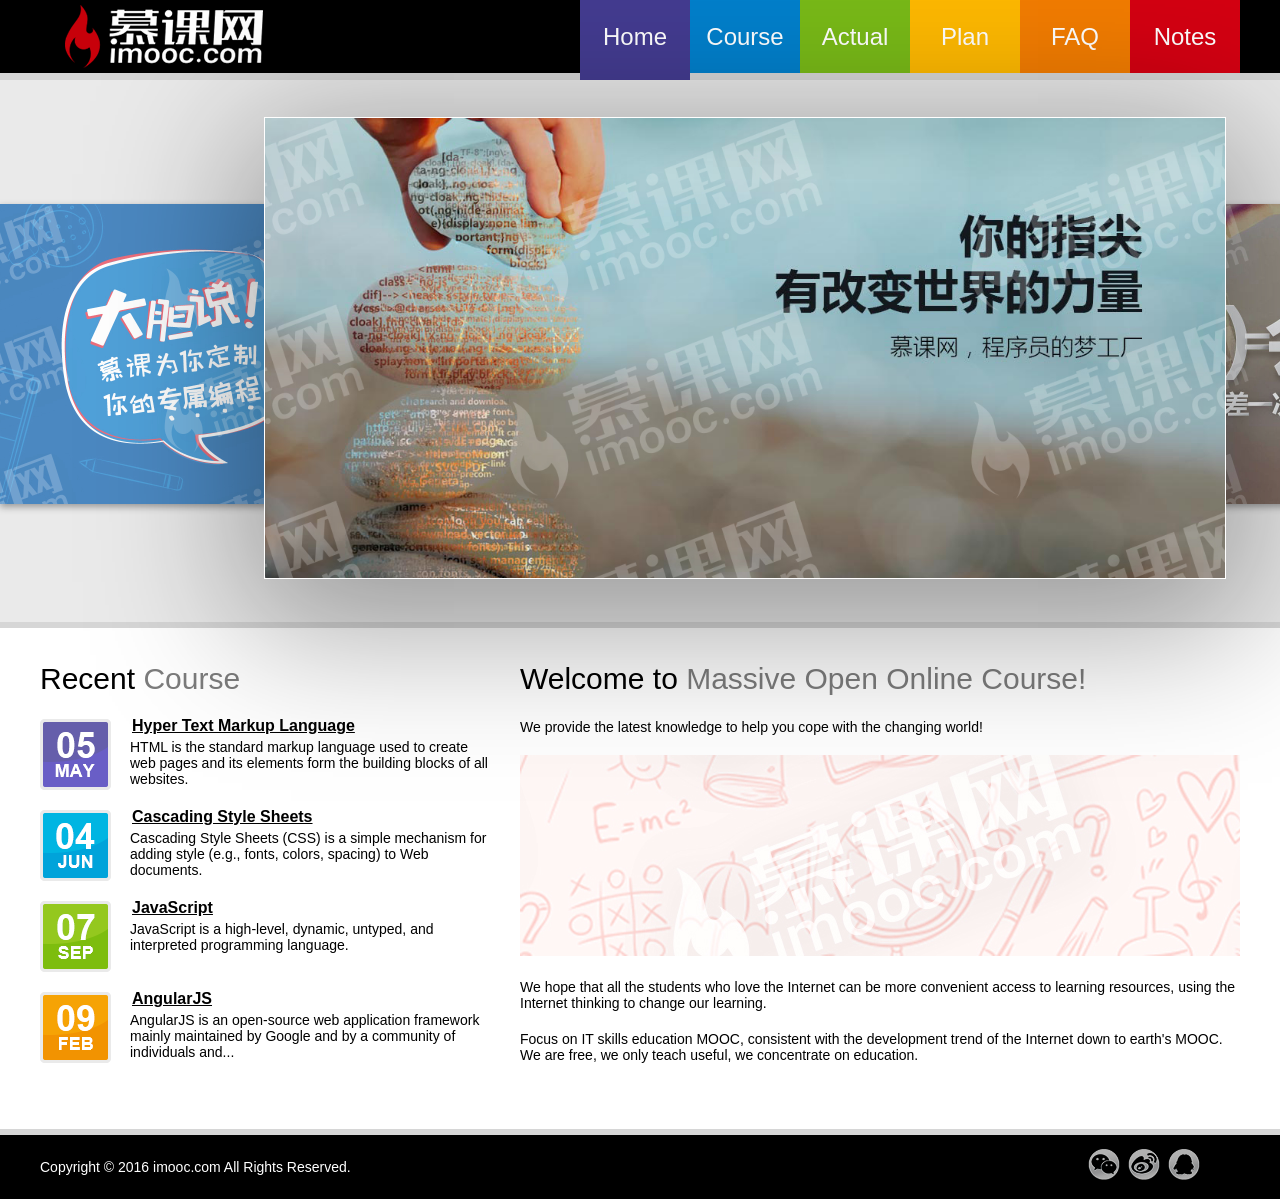
<file: imooc/index.html>
<!DOCTYPE html>
<html lang="en">
<head>
<meta charset="UTF-8">
<title>IMOOC</title>
<link rel="stylesheet" type="text/css" href="css/style.css">
<link rel="icon" href="images/favicon.png">
</head>
<body>
<header>
	<div class="container">
		<a href="index.html"><img src="images/logo.png"></a>
		<nav>
			<a class="active" href="index.html">Home</a>
			<a href="#">Course</a>
			<a href="#">Actual</a>
			<a href="#">Plan</a>
			<a href="#">FAQ</a>
			<a href="#">Notes</a>
		</nav>
	</div>
</header>
<section class="banner">
	<ul>
		<li class="active"><img src="images/banner/banner1.jpg"></li>
		<li class="left"><img src="images/banner/banner3.jpg"></li>
		<li class="right"><img src="images/banner/banner2.jpg"></li>
	</ul>
</section>
<section class="main">
	<aside>
		<h1>Recent <samp>Course</samp></h1>
		<dl>
			<dt>Hyper Text Markup Language</dt>
			<dd><img src="images/Course/05_05.png"></dd>
			<dd>HTML is the standard markup language used to create web pages and its elements form the building blocks of all websites.</dd>
		</dl>
		<dl>
			<dt>Cascading Style Sheets</dt>
			<dd><img src="images/Course/06_04.png"></dd>
			<dd>Cascading Style Sheets (CSS) is a simple mechanism for adding style (e.g., fonts, colors, spacing) to Web documents.</dd>
		</dl>
		<dl>
			<dt>JavaScript</dt>
			<dd><img src="images/Course/09_07.png"></dd>
			<dd>JavaScript is a high-level, dynamic, untyped, and interpreted programming language.</dd>
		</dl>
		<dl>
			<dt>AngularJS</dt>
			<dd><img src="images/Course/02_09.png"></dd>
			<dd>AngularJS is an open-source web application framework mainly maintained by Google and by a community of individuals and...</dd>
		</dl>
	</aside>
	<article>
		<h1>Welcome to <samp>Massive Open Online Course!</samp></h1>
		<p>We provide the latest knowledge to help you cope with the changing world!</p>
		<img src="images/article.jpg">
		<p>We hope that all the students who love the Internet can be more convenient access to learning resources, using the Internet thinking to change our learning.</p>
		<p>Focus on IT skills education MOOC, consistent with the development trend of the Internet down to earth's MOOC. We are free, we only teach useful, we concentrate on education.</p>
	</article>
</section>
<footer>
	<div class="container">
		<p>Copyright © 2016 imooc.com All Rights Reserved.</p>
		<span>
			<img src="images/icon/weichat.png">
			<img src="images/icon/sina.png">
			<img src="images/icon/qq.png">
		</span>
	</div>
</footer>
</body>
</html>
</file>
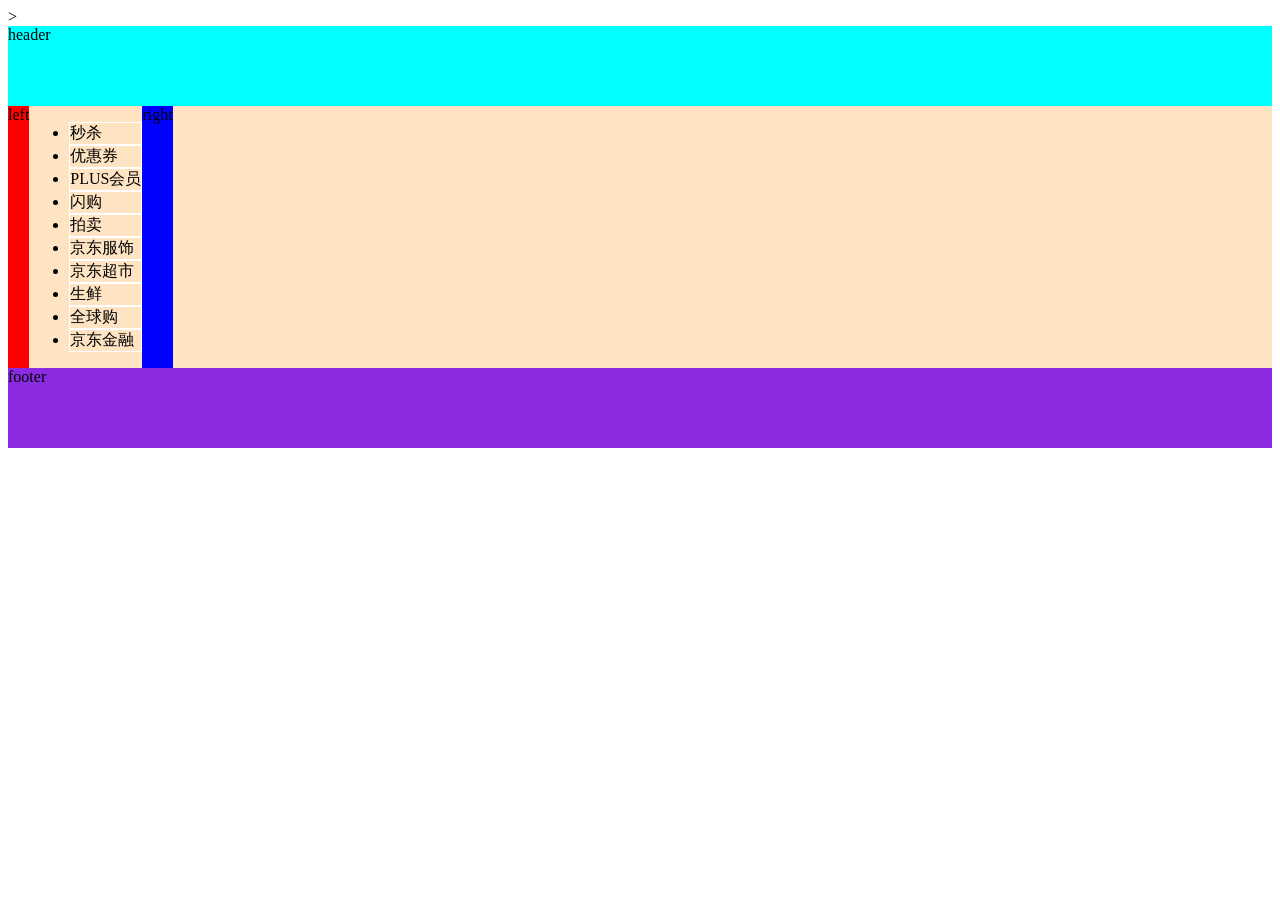
<file: jd.html>
<!DOCTYPE html>

<html lang="en">
<head>
    <title>京东</title>
    <style>
        body.html{
            height: 100%; 
            margin:0;
            padding:0;   
        }
        .height50{
            height: 50px;
        }
        .main=warpper{
            height: 100%;
            display: flex;
            flex-direction: column;
        }
        .header{
            height: 80px;
            background: aqua;
        }
        .content{
            flex: 1;
            background: bisque;
            display: flex;
        }
        .flex1{
            flex1;
        }
        ,flex2{
            flex2;
        }
        .flex3{
            flex3;
        }
        .footer{
            height:80px;
            background: blueviolet;
        }
        .bg-red{
            background: red;
        }
        .bg-blue{
            background: blue;
        }
        .menu ul li{
            display: incline-block;
            border: 1px solid white;
        }
    </style>
</head>>
<body>
    <div class="all" style="height:100%">
        <div class='header'>header</div>
        <div class='content'>
            <div class="flex1 bg-red">left</div>
            <div class='flex3'>
                <div class='menu'>
                    <ul>
                        <li>秒杀</li>
                        <li>优惠券</li>
                        <li>PLUS会员</li>
                        <li>闪购</li>
                        <li>拍卖</li>
                        <li>京东服饰</li>
                        <li>京东超市</li>
                        <li>生鲜</li>
                        <li>全球购</li>
                        <li>京东金融</li>
                    </ul>
                </div>
            </div>
            <div class='flex2 bg-blue'>right</div>
        </div>
        <div class='footer'>footer</div> 
    </div>       
</body>
</html>
</file>
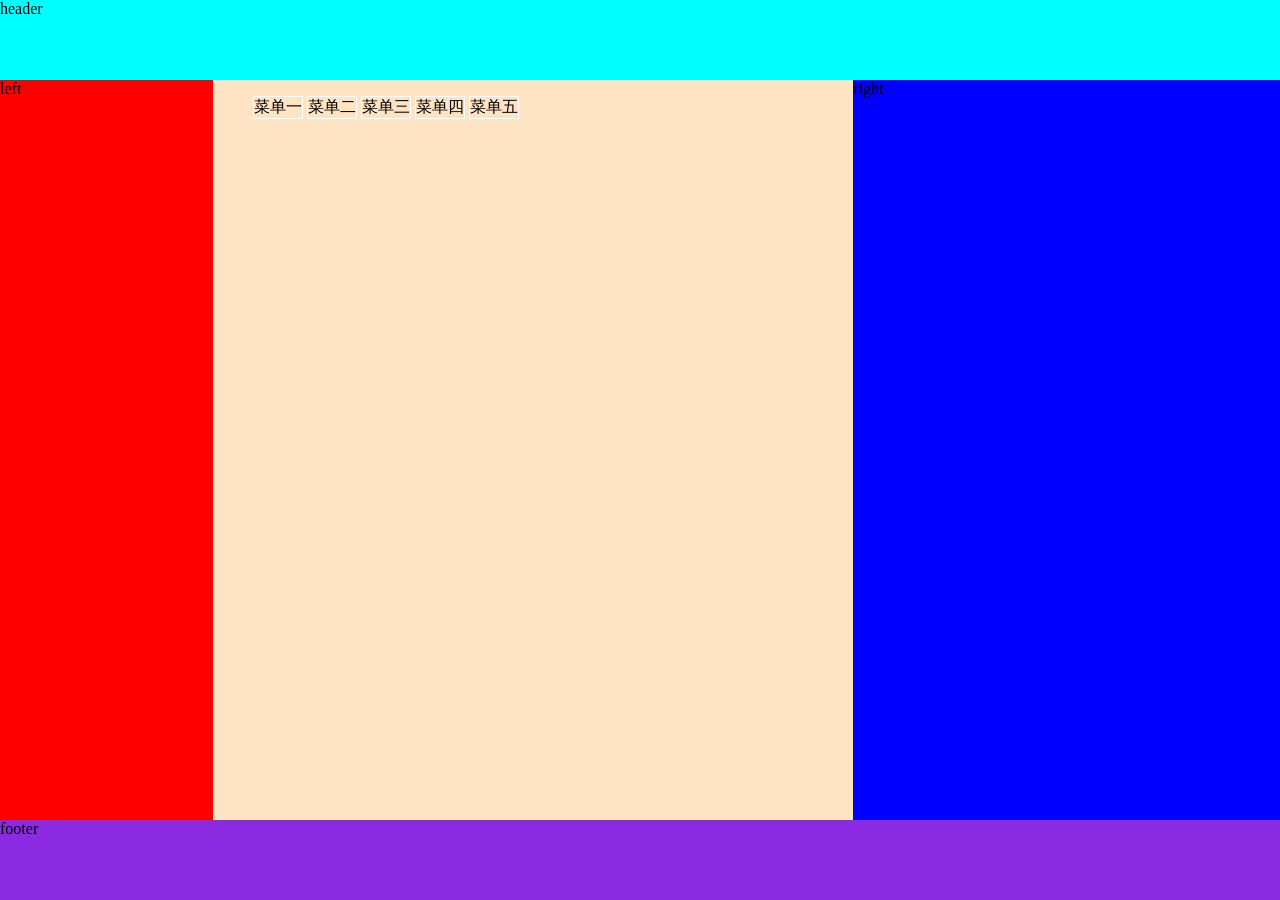
<file: modia.html>
<!DOCTYPE html>

<html lang="en">
<head>
  <title>京东</title>
  <style>
    body, html {
        height: 100%;
        margin: 0;
        padding: 0;
    }
    .height50 {
        height: 50px;
    }
    .main-warpper {
        height: 100%;
        display: flex;
        flex-direction: column;
    }
    .header {
        height: 80px;
        background: aqua;
    }
    .content {
        flex: 1;
        background: bisque;
        display: flex;
    }
    .flex1 {
        flex: 1;
    }
    .flex2 {
        flex: 2;
    }
    .flex3 {
        flex: 3;
    }
    .footer {
        height: 80px;
        background: blueviolet;
    }
    .bg-red {
        background: red;
    }
    .bg-blue {
        background: blue;
    }
    
    .menu ul li{
        display: inline-block;
        border: 1px solid white;
    }
    
  </style>
</head>
<body>
    <div class='main-warpper'>
        <div class='header'>header</div>
        <div class='content'>
            <div class="flex1 bg-red">left</div>
            <div class='flex3'>
                <div class='menu'>
                    <ul>
                        <li>菜单一</li>
                        <li>菜单二</li>
                        <li>菜单三</li>
                        <li>菜单四</li>
                        <li>菜单五</li>
                    </ul>
                </div>
            </div>
            <div class='flex2 bg-blue'>right</div>
        </div>
        <div class='footer'>footer</div>
    </div>
</body>
</html>
</file>
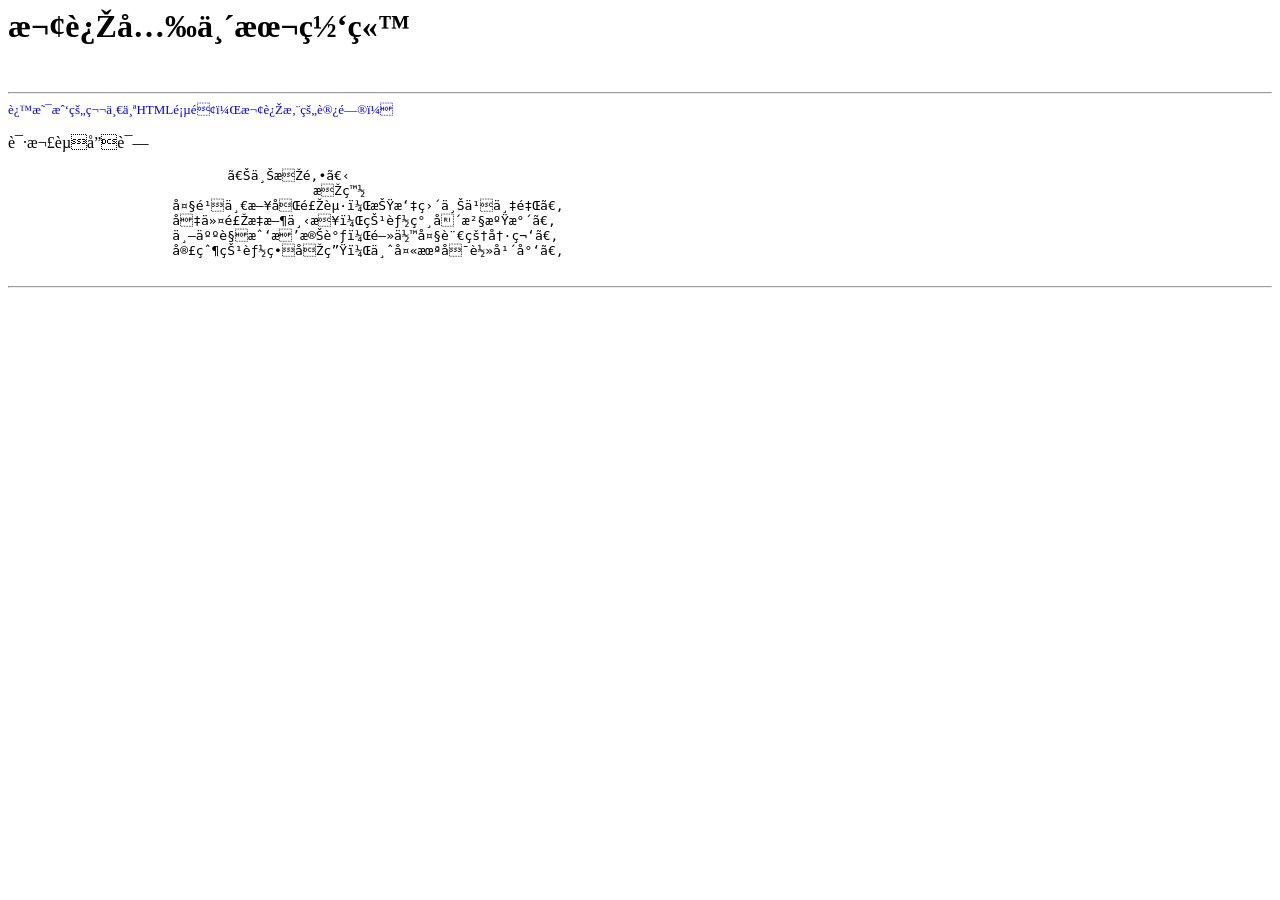
<file: my favourite.html>
<html>
    <head>
        <title>第一个HTML页面</title>
        <meta http-equiv="Content-Type" content="text/html";charset="UTF-8">
    </head>
    <body>
        <h1>欢迎光临本网站</h1>
        <br>
        <hr>
        <font face="楷体_GB3213" size="2" color="blue">
            这是我的第一个HTML页面，欢迎您的访问！</font>
            <p>请欣赏唐诗</p>
            <pre>
                            《上李邕》
                                       李白
                     大鹏一日同风起，抟摇直上九万里。
                     假令风歇时下来，犹能簸却沧溟水。
                     世人见我恒殊调，闻余大言皆冷笑。
                     宣父犹能畏后生，丈夫未可轻年少。
            </pre>
            <hr>
    </body>
</html>
</file>
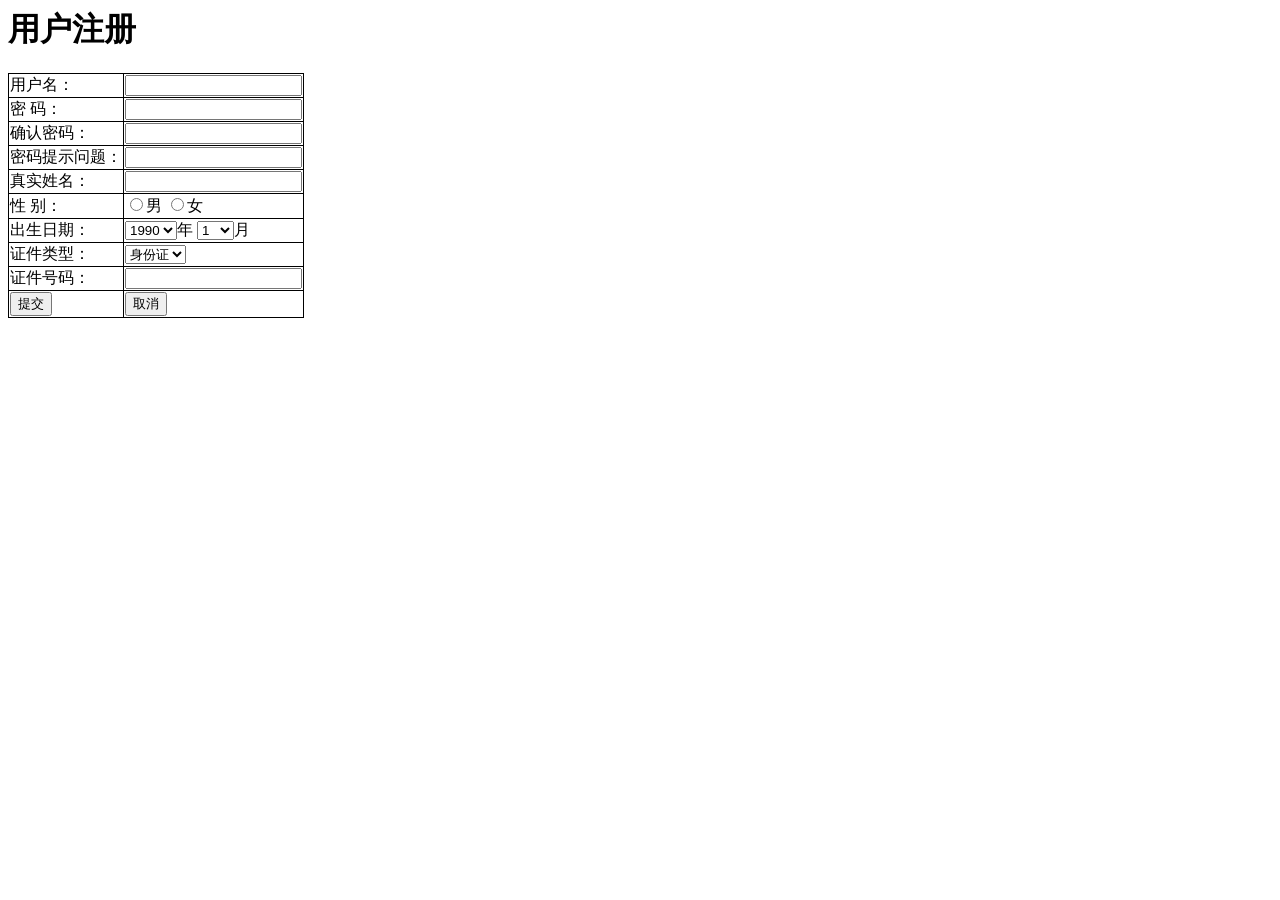
<file: 用户登录界面.html>
<html>
    <head>
        <title>用户登录</title>
        <meta http-equiv="Content-Type" content="text/html; charset=UTF-8">
        <style>
            table {
                border-collapse: collapse;
            }
            table, td, th {
                border: 1px solid black;
            }
        </style>
    </head>
    <body>
        <h1 align ="left" >用户注册</h1>
        <form name="" action ="" method="post">
             <table border="1">
                 <tr>
                     <td>用户名：</td>
                     <td><input type ="text" name="userName"></td>
                 </tr>
                 <tr>
                     <td>密  码：</td>
                     <td><input type ="password"name="userPassword"></td>
                 </tr>
                 <tr>
                     <td>确认密码：</td>
                     <td><input type ="password"name="userPassword1"></td>
                 </tr>
                 <tr>
                        <td>密码提示问题：</td>
                        <td><input type="text" name="passwordHint"></td>
                    </tr>
                    <tr>
                        <td>真实姓名：</td>
                        <td><input type="text" name="name"></td>
                    </tr>
                    <tr>
                        <td>性  别：</td>
                        <td>
                            <input type ="radio" name ="sex" value="男">男
                            <input type ="radio" name ="sex1" value="女">女
                        </td>
                    </tr>
                    <tr>    
                            <td>出生日期：</td>
                            <td> 
                                <select name="select" size="1">
                                    <option selected>1990</option>
                                    <option>1991</option>
                                    <option>1992</option>
                                    <option>1993</option>
                                    <option>1994</option>
                                    <option>1995</option>
                                    <option>1996</option>
                                    <option>1997</option>
                                    <option>1998</option>
                                    <option>1999</option>
                                    <option>2000</option>
                                    <option>2001</option>
                                    <option>2002</option>
                                    <option>2003</option>
                                    <option>2004</option>
                                   ....
                                </select>年
                                <select name="select" size="1">
                                    <option selected>1</option>
                                    <option>2</option>
                                    <option>3</option>
                                    <option>4</option>
                                    <option>5</option>
                                    <option>6</option>
                                    <option>7</option>
                                    <option>8</option>
                                    <option>9</option>
                                    <option>10</option>
                                    <option>11</option>
                                    <option>12</option>
                               </select>月 
                            </td>
                        </tr>
                        <tr>
                                <td>证件类型：</td>
                                <td>
                                    <select name="select">
                                       <option value="xsz">学生证
                                       <option value="sfz" selected>身份证
                                       <option value="jgz">军官证     
                                   </select>
                                </td>
                            </tr>
                            <tr>
                                <td>证件号码：</td>
                                <td><input type ="text" name="userID"></td>
                            </tr>
                            <tr>
                                <td><input type="submit"name="submit"value="提交"></td>
                                <td><input type ="reset" name="reset" value ="取消"></td>
                            </tr>
                       </table>
                   </form>
               </body>
           </html>
</file>
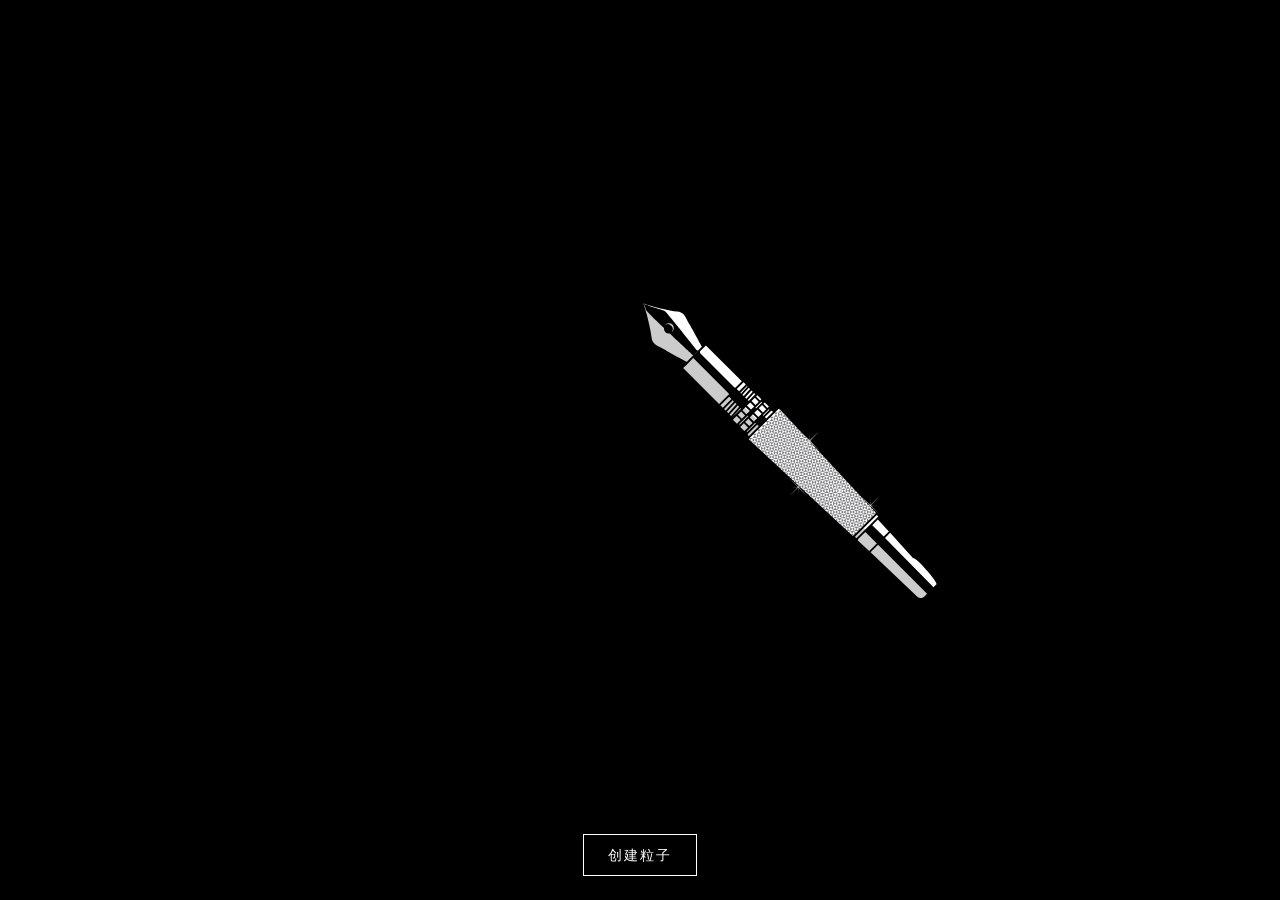
<file: canvas point/canvas画图加粒子动画.html>
<!doctype html>
<html>
<head>
<meta charset="UTF-8">
<title>canvas画图加粒子动画</title>

<style>
  html,
  body {
    width: 100%;
    height: 100%;
    margin: 0;
    overflow: hidden;
    background: black;
    font-family: -apple-system, BlinkMacSystemFont, "Segoe UI", Roboto, Oxygen,
    Ubuntu, Cantarell, "Fira Sans", "Droid Sans", "Helvetica Neue", sans-serif;
    font-size: 14px;
    color: #fff;
    -webkit-font-smoothing: antialiased;
    -moz-osx-font-smoothing: grayscale;
    -webkit-user-select: none;
       -moz-user-select: none;
        -ms-user-select: none;
            user-select: none;
    -webkit-tap-highlight-color: transparent;
  }

  canvas {
    position: fixed;
    width: 100%;
    height: 100%;
  }

  footer {
    position: fixed;
    right: 0;
    top: 0;
    right: 0;
    padding: 10px 10px;
    text-align: right;
    width: 240px;
  }

  a {
    display: inline-block;
    margin-left: 2px;
    padding: 2px 4px;
    color: rgba(52, 52, 54, 1);
    text-decoration: none;
    background-color: #fcd000;
    border-radius: 4px;
    opacity: 1;
    -webkit-transition: opacity 0.2s;
    transition: opacity 0.2s;
  }

  img {
    width: 300px;
    max-width: 30%;
    position: fixed;
    -webkit-transform: translate3d(0%, -50%, 0px);
            transform: translate3d(0%, -50%, 0px);
    top: 50%;
    left: 50%;
    pointer-events: none;
  }

  section {
    -webkit-transition: 0.4s ease;
    transition: 0.4s ease;
    opacity: 0;
    visibility: hidden;
    will-change: opacity, visibility;
    position: fixed;
    width: 100%;
    height: 100%;
    top: 0;
    left: 0;
  }

  button {
    -webkit-appearance: none;
    padding: 12px 24px;
    border-radius: 0;
    position: fixed;
    left: 50%;
    bottom: 24px;
    -webkit-transform: translateX(-50%);
            transform: translateX(-50%);
    text-transform: uppercase;
    letter-spacing: 2px;
    color: white;
    background: black;
    border: 1px solid white;
    cursor: none;
  }

  .output button {
    cursor: pointer;
  }

  button:focus,
  button:hover {
    color: black;
    background: white;
  }

  .input {
    cursor: none;
    opacity: 1;
    visibility: visible;
  }</style>
  
</head>
<body>

<link rel="stylesheet" href="css/normalize.min.css">

<section class="input" style="opacity: 1; visibility: visible;">
	<canvas></canvas>
	<button class="create">创建粒子</button>
	<img src="css/pen.svg" />
</section>

<section class="output">
	<canvas></canvas>
	<button class="reset">重置</button>
</section>

<script>
!function(n,r){"object"==typeof exports&&"undefined"!=typeof module?module.exports=r():"function"==typeof define&&define.amd?define(r):n.starlings=r()}(this,function(){"use strict";return function(n,r,t,o,e,u,i,f){var a=f.onSetup;void 0===a&&(a=null);var v=f.onRepeat;void 0===v&&(v=null);var c=f.modifier;void 0===c&&(c=null);var l=f.perspective;void 0===l&&(l=1);var d=f.pixelRatio;void 0===d&&(d=1);var m=f.triangles;void 0===m&&(m=!1);var s,p,y=r.length,w=function(n,r){var t=s.createShader(n);return s.shaderSource(t,r),s.compileShader(t),t},b=function(){for(var n=0;n<o.length;n+=1){for(var r=s.createBuffer(),e=o[n],u=e.data(0,0).length,i=new Float32Array(t*y*u),f=0;f<t;f+=1)for(var a=e.data(f,t),v=f*y*u,l=0;l<y;l+=1)for(var d=0;d<u;d+=1)null!==c&&e.name===c.attribute?i[v]=c.value(i[v],a,d,l):i[v]=a[d],v+=1;s.bindBuffer(s.ARRAY_BUFFER,r),s.bufferData(s.ARRAY_BUFFER,i,s.STATIC_DRAW);var m=s.getAttribLocation(p,o[n].name);s.enableVertexAttribArray(m),s.vertexAttribPointer(m,u,s.FLOAT,!1,!1,0,0)}},A=function(){e.push({name:"uMVP",type:"mat4"});for(var n=0;n<e.length;n+=1){var r=s.getUniformLocation(p,e[n].name);e[n].location=r}},F={float:function(n,r){return s.uniform1f(n,r)},vec2:function(n,r){return s.uniform2fv(n,r)},vec3:function(n,r){return s.uniform3fv(n,r)},vec4:function(n,r){return s.uniform4fv(n,r)},mat2:function(n,r){return s.uniformMatrix2fv(n,!1,r)},mat3:function(n,r){return s.uniformMatrix3fv(n,!1,r)},mat4:function(n,r){return s.uniformMatrix4fv(n,!1,r)}},g=function(){s.clear(16640),s.useProgram(p),null!==v&&v(s,p,e);for(var n=0;n<e.length;n+=1)F[e[n].type](e[n].location,e[n].value);s.drawArrays(m?s.TRIANGLES:s.POINTS,0,y*t),requestAnimationFrame(g)},h=function(){n.width=n.clientWidth*d,n.height=n.clientHeight*d;var r=s.drawingBufferWidth,t=s.drawingBufferHeight;s.viewport(0,0,r,t),e[e.length-1].value=[l/(r/t),0,0,0,0,l,0,0,0,0,-1,-1,0,0,1,1]};s=n.getContext("webgl"),p=s.createProgram(),s.attachShader(p,w(s.VERTEX_SHADER,u)),s.attachShader(p,w(s.FRAGMENT_SHADER,i)),s.linkProgram(p),A(),h(),b(),null!==a&&a(s),g(),window.addEventListener("resize",h,!1)}});

'use strict';

var segments = [];
var points = [];

var input = document.querySelector('.input');
var output = document.querySelector('.output');

// Input
{
  (function () {
    var canvas = input.querySelector('canvas');
    var image = input.querySelector('img');

    var context = canvas.getContext('2d');
    canvas.width = canvas.clientWidth * window.devicePixelRatio;
    canvas.height = canvas.clientHeight * window.devicePixelRatio;

    context.lineWidth = window.devicePixelRatio === 1 ? 1 : 3;
    context.strokeStyle = '#FEFEFE';

    var current = [];
    var hold = false;

    var midPointBtw = function midPointBtw(p1, p2) {
      return {
        x: p1.x + (p2.x - p1.x) / 2,
        y: p1.y + (p2.y - p1.y) / 2
      };
    };

    var getCoordinatesFromEvent = function getCoordinatesFromEvent(event) {
      var touch = typeof event.changedTouches !== 'undefined';
      return {
        x: touch ? event.changedTouches[0].clientX : event.clientX,
        y: touch ? event.changedTouches[0].clientY : event.clientY
      };
    };

    var drawSegments = function drawSegments(event) {
      var coords = getCoordinatesFromEvent(event);
      current.push({
        x: coords.x * window.devicePixelRatio,
        y: coords.y * window.devicePixelRatio
      });
      context.beginPath();
      context.moveTo(current[0].x, current[0].y);
      for (var i = 0; i < current.length - 1; i += 1) {
        var midPoint = midPointBtw(current[i], current[i + 1]);
        context.quadraticCurveTo(current[i].x, current[i].y, midPoint.x, midPoint.y);
      }
      context.stroke();
    };

    var start = function start(event) {
      var coords = getCoordinatesFromEvent(event);
      hold = true;
      current = [{
        x: coords.x * window.devicePixelRatio,
        y: coords.y * window.devicePixelRatio
      }];
    };

    var move = function move(event) {
      var coords = getCoordinatesFromEvent(event);
      image.style.left = '0px';
      image.style.top = '0px';
      image.style.transform = 'translate3d(' + coords.x + 'px, ' + coords.y + 'px, 0)';
      if (hold) drawSegments(event);
    };

    var end = function end() {
      hold = false;
      segments.push(current);
    };

    canvas.addEventListener('mousedown', start);
    canvas.addEventListener('touchstart', start);

    input.addEventListener('mousemove', move);
    input.addEventListener('touchmove', move);

    canvas.addEventListener('mouseup', end);
    canvas.addEventListener('touchend', end);
  })();
}

// Output
{
  (function () {
    var canvas = output.querySelector('canvas');

    var initialize = function initialize() {
      var pixelRatio = window.devicePixelRatio;
      var multiplier = points.length;
      var duration = 0.4;
      var geometry = [{ x: 0, y: 0, z: 0 }];
      var pointSize = 4..toFixed(1);

      var step = 0;
      setTimeout(function () {
        step = 0.004;
      }, 400);

      var offset = 0.5;
      var attributes = [{
        name: 'aPositionStart',
        data: function data(i, total) {
          return [points[i].x, points[i].y, 0.2 - i / total * 0.4];
        }
      }, {
        name: 'aControlPointOne',
        data: function data(i, total) {
          return [points[i].x + getRandom(offset), points[i].y + getRandom(offset), 0.2 - i / total * 0.4 + getRandom(offset)];
        }
      }, {
        name: 'aControlPointTwo',
        data: function data(i, total) {
          return [points[i].x + getRandom(offset), points[i].y + getRandom(offset), 0.2 - i / total * 0.4 + getRandom(offset)];
        }
      }, {
        name: 'aPositionEnd',
        data: function data(i, total) {
          return [points[i].x, points[i].y, 0.2 - i / total * 0.4];
        }
      }, {
        name: 'aOffset',
        data: function data(i) {
          return [i * ((1 - duration) / (multiplier - 1))];
        }
      }, {
        name: 'aColor',
        data: function data(i, total) {
          return getHSL(i / total, 0.5, 0.5);
        }
      }];

      var uniforms = [{
        name: 'uProgress',
        type: 'float',
        value: 0.0
      }];

      var vertexShader = '\n    attribute vec3 aPositionStart;\n    attribute vec3 aControlPointOne;\n    attribute vec3 aControlPointTwo;\n    attribute vec3 aPositionEnd;\n    attribute float aOffset;\n    attribute vec3 aColor;\n\n    uniform float uProgress;\n    uniform mat4 uMVP;\n\n    varying vec3 vColor;\n\n    vec3 bezier4(vec3 a, vec3 b, vec3 c, vec3 d, float t) {\n      return mix(mix(mix(a, b, t), mix(b, c, t), t), mix(mix(b, c, t), mix(c, d, t), t), t);\n    }\n\n    float easeInOutQuint(float t){\n      return t < 0.5 ? 16.0 * t * t * t * t * t : 1.0 + 16.0 * (--t) * t * t * t * t;\n    }\n\n    void main () {\n      float tProgress = easeInOutQuint(min(1.0, max(0.0, (uProgress - aOffset)) / ' + duration + '));\n      vec3 newPosition = bezier4(aPositionStart, aControlPointOne, aControlPointTwo, aPositionEnd, tProgress);\n      gl_PointSize = ' + pointSize + ';\n      gl_Position = uMVP * vec4(newPosition, 1.0);\n      vColor = aColor;\n    }\n  ';

      var fragmentShader = '\n    precision mediump float;\n\n    varying vec3 vColor;\n\n    void main() {\n      //  vec2 pc = 2.0 * gl_PointCoord - 1.0;\n      //  gl_FragColor = vec4(vColor, 1.0 - dot(pc, pc));\n      gl_FragColor = vec4(vColor, 1.0);\n    }\n  ';

      var onSetup = function onSetup(gl) {
        gl.blendFunc(gl.SRC_ALPHA, gl.ONE);
        gl.enable(gl.BLEND);
      };

      var onRepeat = function onRepeat() {
        rotateY(uniforms[uniforms.length - 1].value, 0.002);
        if (uniforms[0].value > 1) {
          uniforms[0].value = 0;
        }
        uniforms[0].value += step;
      };

      var options = {
        onSetup: onSetup,
        onRepeat: onRepeat,
        pixelRatio: pixelRatio
      };

      starlings(canvas, geometry, multiplier, attributes, uniforms, vertexShader, fragmentShader, options);
    };

    var getRandom = function getRandom(value) {
      return Math.random() * value - value / 2;
    };

    var rotateY = function rotateY(matrix, angle) {
      var sin = Math.sin(angle);
      var cos = Math.cos(angle);
      var clone = JSON.parse(JSON.stringify(matrix));

      matrix[0] = clone[0] * cos - clone[8] * sin;
      matrix[1] = clone[1] * cos - clone[9] * sin;
      matrix[2] = clone[2] * cos - clone[10] * sin;
      matrix[3] = clone[3] * cos - clone[11] * sin;
      matrix[8] = clone[0] * sin + clone[8] * cos;
      matrix[9] = clone[1] * sin + clone[9] * cos;
      matrix[10] = clone[2] * sin + clone[10] * cos;
      matrix[11] = clone[3] * sin + clone[11] * cos;
    };

    var h2r = function h2r(p, q, t) {
      if (t < 0) t += 1;
      if (t > 1) t -= 1;
      if (t < 1 / 6) return p + (q - p) * 6 * t;
      if (t < 1 / 2) return q;
      if (t < 2 / 3) return p + (q - p) * 6 * (2 / 3 - t);
      return p;
    };

    var getHSL = function getHSL(h, s, l) {
      h = (h % 1 + 1) % 1;
      s = Math.max(0, Math.min(1, s));
      l = Math.max(0, Math.min(1, l));
      if (s === 0) return [l, l, l];
      var p = l <= 0.5 ? l * (1 + s) : l + s - l * s;
      var q = 2 * l - p;
      return [h2r(q, p, h + 1 / 3), h2r(q, p, h), h2r(q, p, h - 1 / 3)];
    };

    var ratio = window.innerWidth / window.innerHeight;
    var halfWidth = window.innerWidth * devicePixelRatio / 2;
    var halfHeight = window.innerHeight * devicePixelRatio / 2;

    document.querySelector('.create').addEventListener('click', function () {
      points.length = 0;
      segments.map(function (segment) {
        return segment.map(function (point) {
          for (var i = 0; i < 100; i += 1) {
            var x = ((point.x - halfWidth) / halfWidth * ratio).toFixed(4) * 1;
            var y = ((point.y - halfHeight) / halfHeight).toFixed(4) * -1;
            points.push({ x: x, y: y });
          }
        });
      });
      input.style.opacity = '0';
      input.style.visibility = 'hidden';
      setTimeout(function () {
        output.style.opacity = '1';
        output.style.visibility = 'visible';
        initialize();
      }, 600);
    });

    document.querySelector('.reset').addEventListener('click', function () {
      input.querySelector('canvas').getContext('2d').clearRect(0, 0, window.innerWidth * window.devicePixelRatio, window.innerHeight * window.devicePixelRatio);
      output.style.opacity = '0';
      output.style.visibility = 'hidden';
      setTimeout(function () {
        segments.length = 0;
        points.length = 0;
        input.style.opacity = '1';
        input.style.visibility = 'visible';
      }, 600);
    });
  })();
}</script>

</body>
</html>
</file>
<file: imooc/css/style.css>
/* All tag */
* { 
    font-family: Arial; 
    font-size: 14px; 
    margin: 0; 
    padding: 0; 
    border: none; 
}
a { 
    text-decoration: none; 
}
ul { 
    list-style: none; 
}

/* header */
header { 
    position: relative; height: 80px; background: #000; 
}
header:after { 
    position: absolute; 
    bottom: 0; 
    left: 0; 
    width: 100%; 
    height: 7px; 
    content: ''; 
    background: #d6d6d6; 

}
header > .container { 
    position: relative; 
    z-index: 1; 
    width: 1200px; 
    margin: 0 auto; 
}
header > .container > a { 
    display: block; 
    float: left; 
    margin: 5px 25px; 
}
header > .container > nav { 
    float: right; 
}

/* nav */
nav > a { 
    font-size: 24px; 
    line-height: 73px; 
    display: block; 
    float: left; 
    width: 110px; 
    height: 73px; 
    text-align: center; 
    color: #fff; 
}
nav > a:nth-child(1) { background: #433b90; }
nav > a:nth-child(2) { background: #017fcb; }
nav > a:nth-child(3) { background: #78b917; }
nav > a:nth-child(4) { background: #feb800; }
nav > a:nth-child(5) { background: #f27c01; }
nav > a:nth-child(6) { background: #d40112; }
nav > a:hover,
nav > a.active { padding-bottom: 7px; }

/* banner */
.banner { 
    position: relative; 
    background: #eaeaea; 
}
.banner:after { 
    content: '';
    position: absolute; 
    bottom: 0; 
    left: 0; 
    width: 100%; 
    height: 6px; 
    background: #d6d6d6; 
}
.banner > ul { 
    position: relative; 
    width: 1490px; 
    height: 538px; 
    margin: 0 auto; 
    padding-top: 10px; 
}
.banner > ul > li { 
    position: absolute; 
    width: 610px; 
    height: 300px; 
    overflow: hidden; 
}
.banner > ul > li.active { 
    z-index: 2; 
    top: 37px; 
    right: 0; 
    left: 0; 
    width: 960px; 
    height: 460px; 
    margin: auto; 
    border: 1px solid #fff; 
    box-shadow: 0 30px 140px 22px rgba(0, 0, 0, .35); 
}
.banner > ul > li.left { 
    z-index: 1; 
    top: 0; 
    bottom: 0; 
    left: 0; 
    margin: auto; 
    box-shadow: 0 3px 7px 0 rgba(0, 0, 0, .35); 
}
.banner > ul > li.right { 
    z-index: 1; 
    top: 0; 
    right: 0; 
    bottom: 0; 
    margin: auto; 
    box-shadow: 0 3px 7px 0 rgba(0, 0, 0, .35); 
}
.banner > ul > li > img { 
    position: absolute; 
    left: -30%; 
    height: 100%; 
}

/* main */
.main { 
    position: relative; 
    width: 1200px; 
    height: 473px; 
    margin: 34px auto 0; 
}
.main h1 { 
    font-size: 30px; 
    font-weight: lighter; 
    margin-bottom: 23px; 
}
.main h1 > samp { 
    font-size: 30px; 
    color: #7c7c7c; 
}
.main > aside { 
    float: left; 
    width: 450px; 
}
.main > aside > dl { 
    position: relative; 
    display: block; 
    height: 74px; 
    margin-bottom: 17px; 
}
.main > aside > dl > dt { 
    position: absolute; 
    top: -1px; 
    left: 92px; 
    font-size: 16px; 
    font-weight: bold; 
    line-height: 16px; 
    text-decoration: underline; 
}
.main > aside > dl > dd:first-of-type { 
    position: absolute; 
    left: 0; 
}
.main > aside > dl > dd:last-of-type { 
    position: absolute; 
    top: 20px; 
    left: 90px; 
}
.main > article { 
    float: right; 
    width: 720px; 
    overflow: hidden; 
}
.main > article > p,
.main > article > img { 
    margin-bottom: 20px; 
}

/* footer */
footer { 
    position: relative; 
    background: #000; 
}
footer:before {
    content: ''; 
    position: absolute; 
    z-index: -1; 
    top: -6px; 
    left: 0; 
    width: 100%; 
    height: 6px; 
    background: #d6d6d6; 
}
footer > .container { 
    width: 1200px; 
    height: 64px; 
    margin: 0 auto; 
}
footer > .container > p { 
    line-height: 64px; 
    float: left; 
    color: #fff; 
}
footer > .container > span { 
    float: right; 
    margin: 14px 40px; 
}
footer > .container > span > img { 
    margin-left: 4px; 
    opacity: .7; 
}
footer > .container > span > img:hover { 
    opacity: 1; 
    cursor: pointer; 
}
</file>
